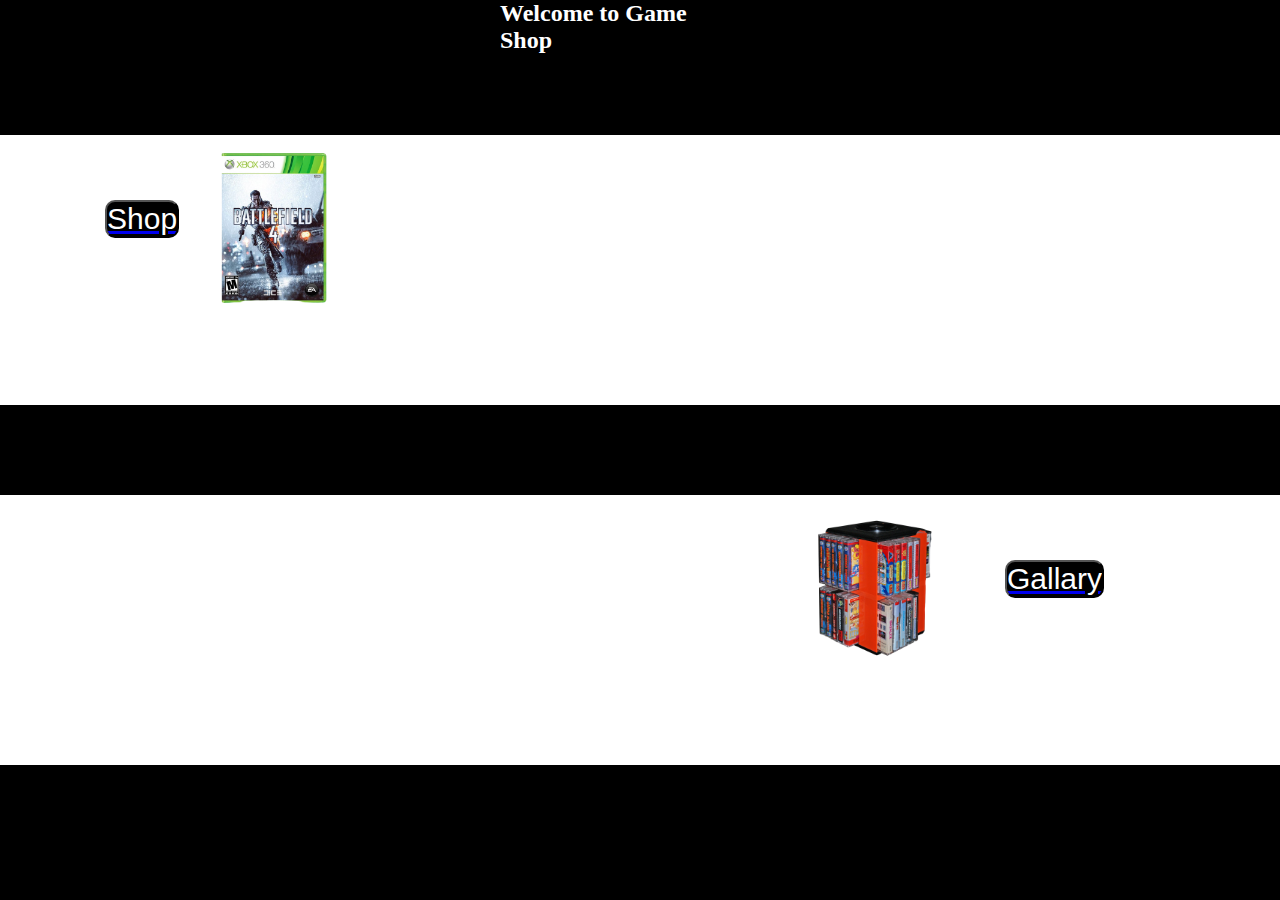
<file: Index.html>
<!DOCTYPE html>
<html lang="en">

<head>
    <meta charset="UTF-8">  
    <meta http-equiv="X-UA-Compatible" content="IE=edge">
    <meta name="viewport" content="width=device-width, initial-scale=1.0">
    <link rel="stylesheet" href="Style.css">
    <title>Game shop</title>

</head>

<body>
    <h2>
        Welcome to Game Shop
    </h2>
    <div class="Box1">
        <a href="shop.html"><input class="button1" type="button" value="Shop"/> </a>

        <div class="PicGame">
            <img src="PicGame.png" class="PicCOD">
        </div>
    </div>


    <div class="Box2">
        <a href="Gallary.html"><input class="button" type="button" value="Gallary"/> </a>

        <div class="PicGallary">
            <img src="PicGallary.png" class="GallaryPic">
        </div>
    </div>

</body>

</html>
</file>
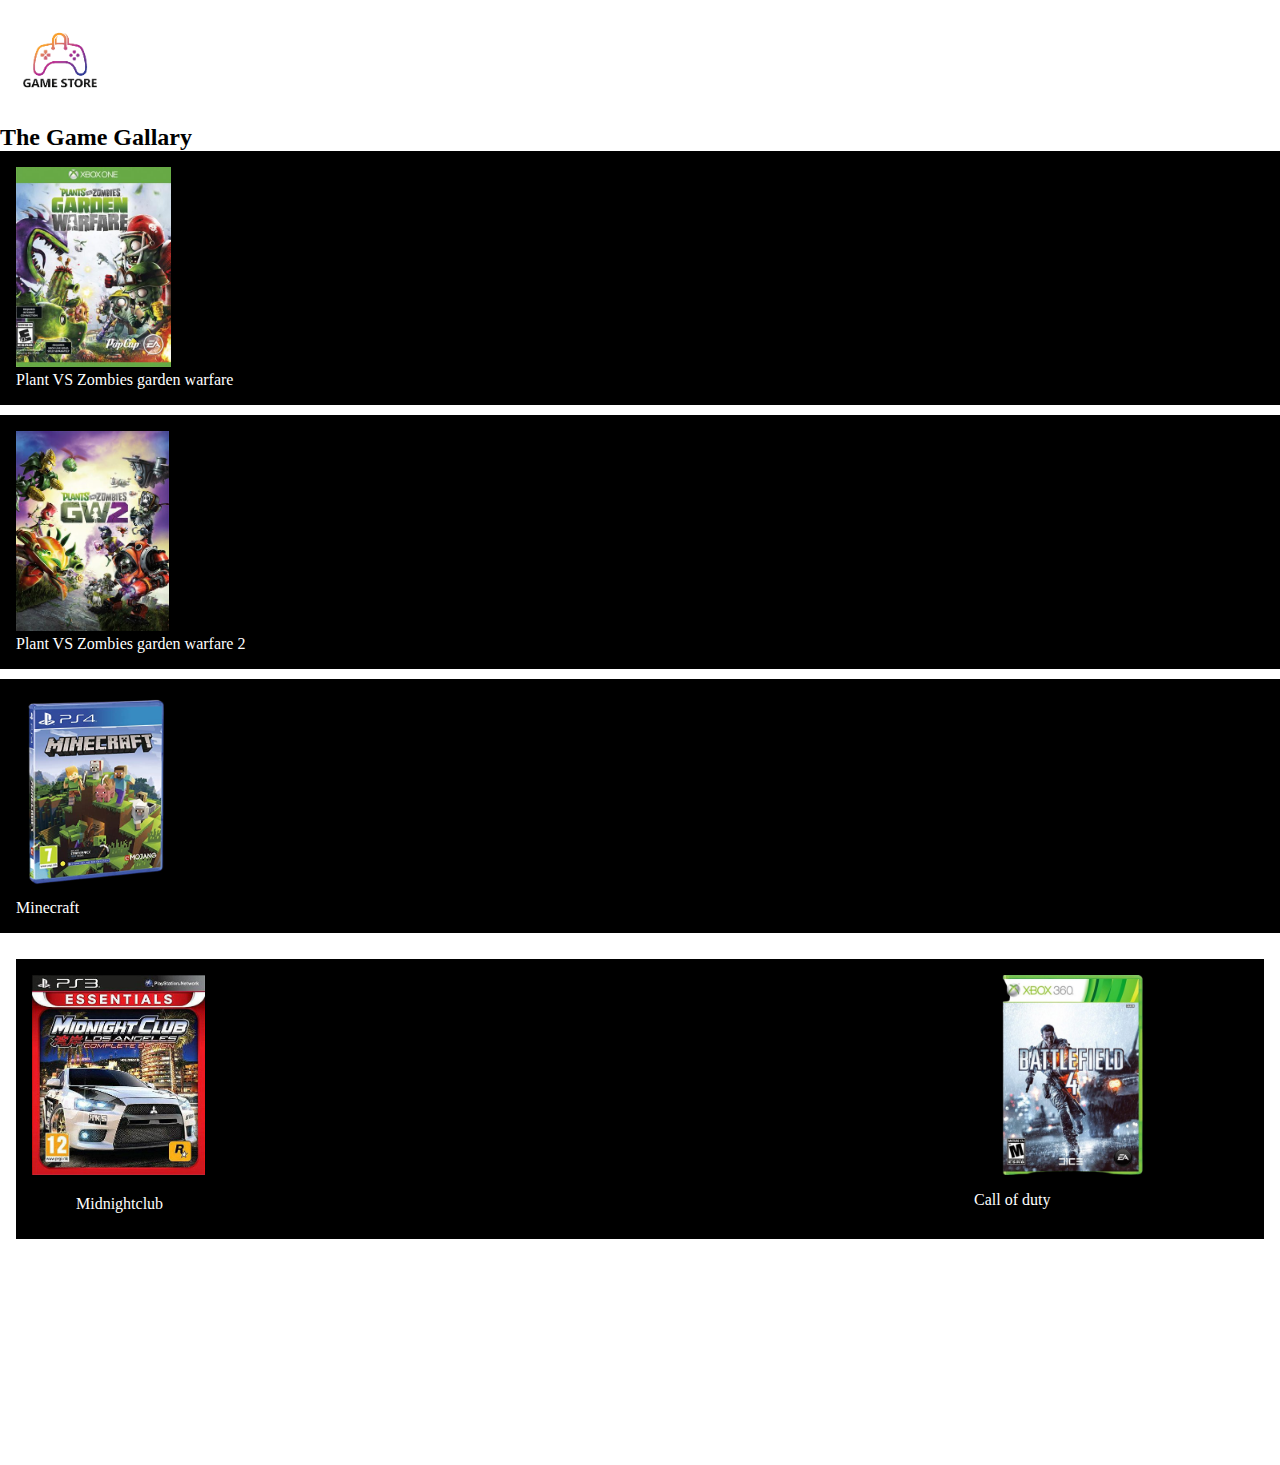
<file: Gallary.html>
<!DOCTYPE html>
<html lang="en">

<head>
    <meta charset="UTF-8">
    <meta http-equiv="X-UA-Compatible" content="IE=edge">
    <meta name="viewport" content="width=device-width, initial-scale=1.0">
    <link rel="stylesheet" href="StyleGallary.css">
    <title>Gallary</title>
</head>


<header>

    <div class="Left">
        <a href="Index.html">
            <img src="logo.png" class="Logo">
        </a>

        <h2>
            The Game Gallary
        </h2>

    </div>

</header>


<body>
    <div class="BodyLayout">
        <div class="Layout1">
            <div>
                <img src="PVZ1.png" class="PVZ1">

                <div>
                    Plant VS Zombies garden warfare
                </div>
            </div>

            <div>
                <img src="PVZ2.png" class="PVZ2">

                <div>
                    Plant VS Zombies garden warfare 2
                </div>

            </div>



            <div>
                <img src="MC.png" class="MC">

                <div>
                    Minecraft
                </div>
            </div>

        </div>




        <div class="Layout2">
            <img src="MNC.png" class="MNC">
            <div class="Text1">
                <div>
                    Midnightclub
                </div>

            </div>


            <img src="PicGame.png" class="PG">

            <div class="Text2">
                <div>
                    Call of duty
                </div>
            </div>

        </div>


        <footer>
            <div class="FT">
                <div>

                </div>
            </div>

        </footer>

    </div>


</body>

</html>
</file>
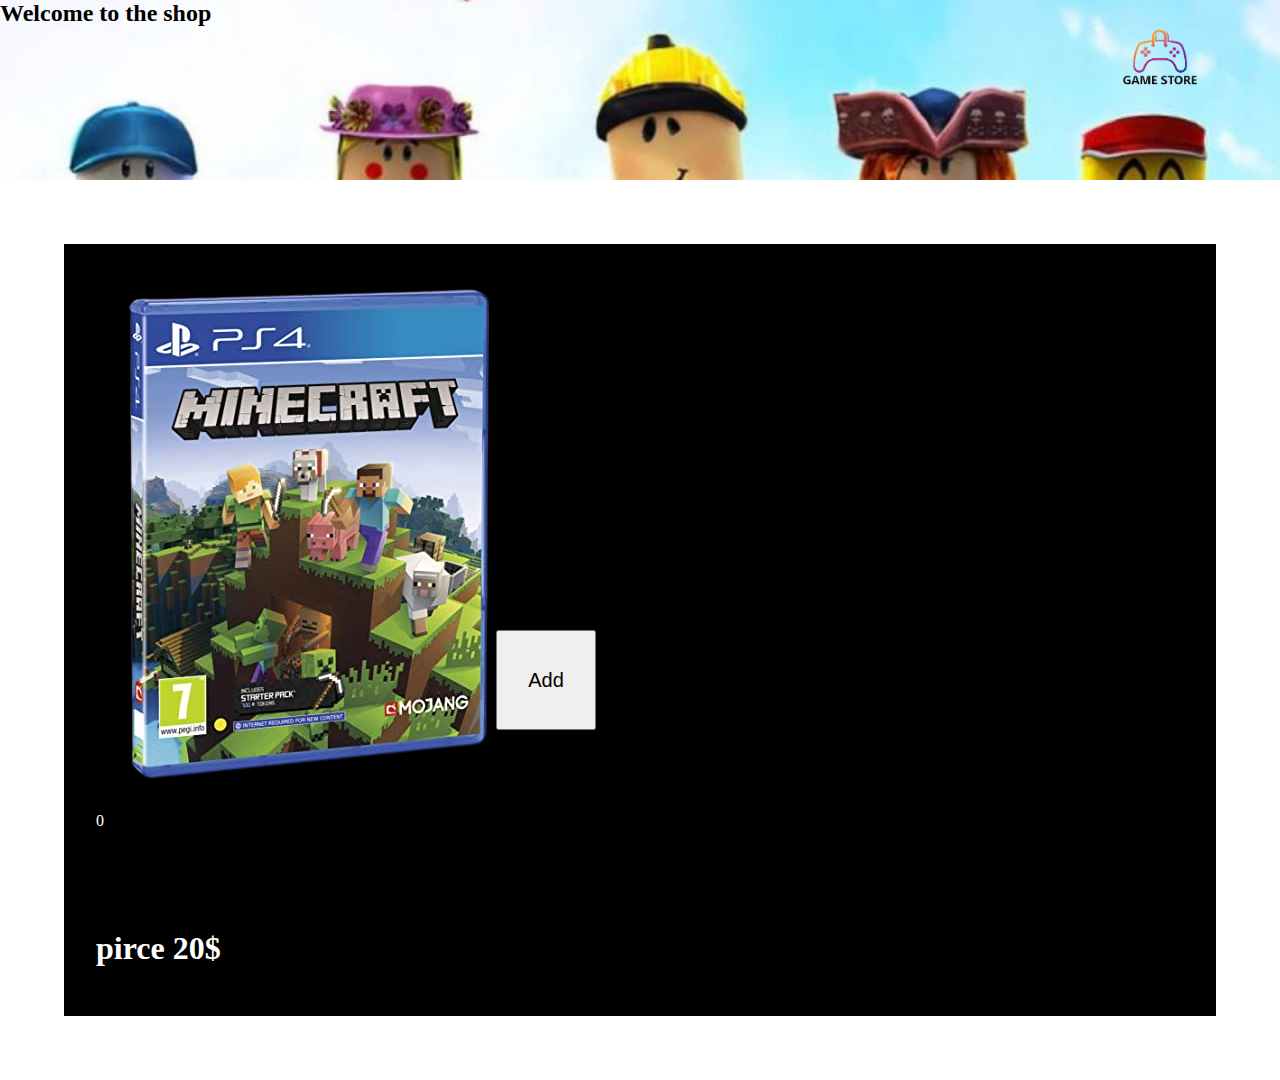
<file: shop.html>
<!DOCTYPE html>
<html lang="en">

<head>
    <meta charset="UTF-8">
    <meta http-equiv="X-UA-Compatible" content="IE=edge">
    <meta name="viewport" content="width=device-width, initial-scale=1.0">
    <link rel="stylesheet" href="StyleShop.css">
    <title>Shop</title>
    <script src="app.js"></script>

</head>

<body>
    <header>
        <div class="Overlay">
            <h2>
                Welcome to the shop
            </h2>
        </div>

        <div class="LogoMeny">
            <a href="Index.html">
                <img src="logo.png" class="Logo">
            </a>
        </div>
    </header>



    <div class="BodyLayout">
        <div class="ShopLayout1">
            <div>
                <img src="MC.png" class="MC">
                <div id="addnumber">0</div>
                <button class="button" oneclick="Button1">Add</button>
                <h1>
                    pirce 20$
                </h1>
            </div>
        </div>
    </div>

</body>

</html>
</file>
<file: Style.css>
* {
    margin: 0;
    padding: 0;
    box-sizing: border-box;
}


body {
    display: grid;
    grid-template-columns: 15% 30% 10% 30% 15%;
    grid-template-rows: 15% 30% 10% 30% 15%;
    width: 100%;
    min-height: 100vh;
    background-color: black;
    color: white;
}



h2 {
    position: relative;
    left: 500px;
}


.Box1 {
    background-color: white;
    grid-row: 2 / 3;
    grid-column: 1 / 6;
}

.Box2 {
    background-color: white;
    grid-row: 4 / 5;
    grid-column: 1 / 6;
}

.button {
    display: flex;
    background-color: black;
    color: white;
    border-radius: 10px;
    font-size: 30px;
    margin: 5px;
    position: relative;
    left: 1000px;
    top: 60px;
}


.button1 {
    display: flex;
    background-color: black;
    color: white;
    border-radius: 10px;
    font-size: 30px;
    margin: 5px;
    position: relative;
    left: 100px;
    top: 60px;
}


.PicCOD{
    max-width: 100%;
    max-height: 100%;
    height: 150px;
    width: 150px;
    position: relative;
    left: 200px;
    bottom: 30px;
}


.GallaryPic{
    max-width:100% ;
    max-height: 100%;
    height: 150px;
    width: 150px;
    position: relative;
    left: 800px;
    bottom: 30px;
}
</file>
<file: StyleGallary.css>
* {
    margin: 0;
    padding: 0;
    box-sizing: border-box;
}

header {
    display: grid;

}

.left {
    grid-template-columns: 1 / 2;
    grid-template-rows: 1 / 2;
}

.Logo {
    max-width: 100%;
    height: 120px;
}


.BodyLayout {
    display: grid;
    row-gap: 10px;
}

.Layout1>div {
    background-color: black;
    padding: 1em;
}


.Layout1 {
    display: grid;
    grid-column: 70% 30%;
    grid-row-gap: 10px;
    background-color: white;
    color: white;

}

.PVZ1 {
    max-width: 100%;
    height: 200px;
}


.PVZ2 {
    max-width: 100%;
    height: 200px;
}


.MC {
    max-width: 100%;
    height: 200px;
}




.Layout2 {
    display: grid;
    gap: 10px;
    grid-template-columns: 25% 25% 25% 25%;
    grid-template-rows: 25% 25% 25% 25%;
    padding: 1em;
    margin: 1em;
    background-color: black;
    color: white;
}


.MNC {
    max-width: 100%;
    height: 200px;
}

.Text1 {
    position: relative;
    top: 220px;
    right: 270px;
}

.PG {
    grid-row: 1 / 2;
    grid-column: 4 / 5;
    max-width: 100%;
    height: 200px;
}

.Text2 {
    grid-row: 4 / 5;
    grid-column: 4 / 5;

}

.FT {
    display: grid;
    width: 100%;
    height: 200px;
}
</file>
<file: StyleShop.css>
*{
    margin: 0;
    padding: 0;
    box-sizing: border-box;
}

header{
    background-image: url(Roblox.png);
    background-repeat: no-repeat;
    background-size: cover;
    height: 180px;
    position: relative;
}


.Logo{
    position: relative;
    left: 1100px;
    bottom: 30px;
    max-width: 100%;
    height: 120px;
}


.BodyLayout{
    display: grid;
    min-width: 100%;
    height: 100vh;
    
}



.ShopLayout1>div {
    background-color: black;
    padding: 2em;
}


.ShopLayout1 {
    display: grid;
    grid-column: 70% 30%;
    grid-row-gap: 15px;
    padding: 2em;
    margin: 2em;
    background-color: white;
    color: white;
}


.button{
    position: relative;
    bottom: 200px;
    width: 100px;
    height: 100px;
    font-size: 20px;
    left: 400px;
}
</file>
